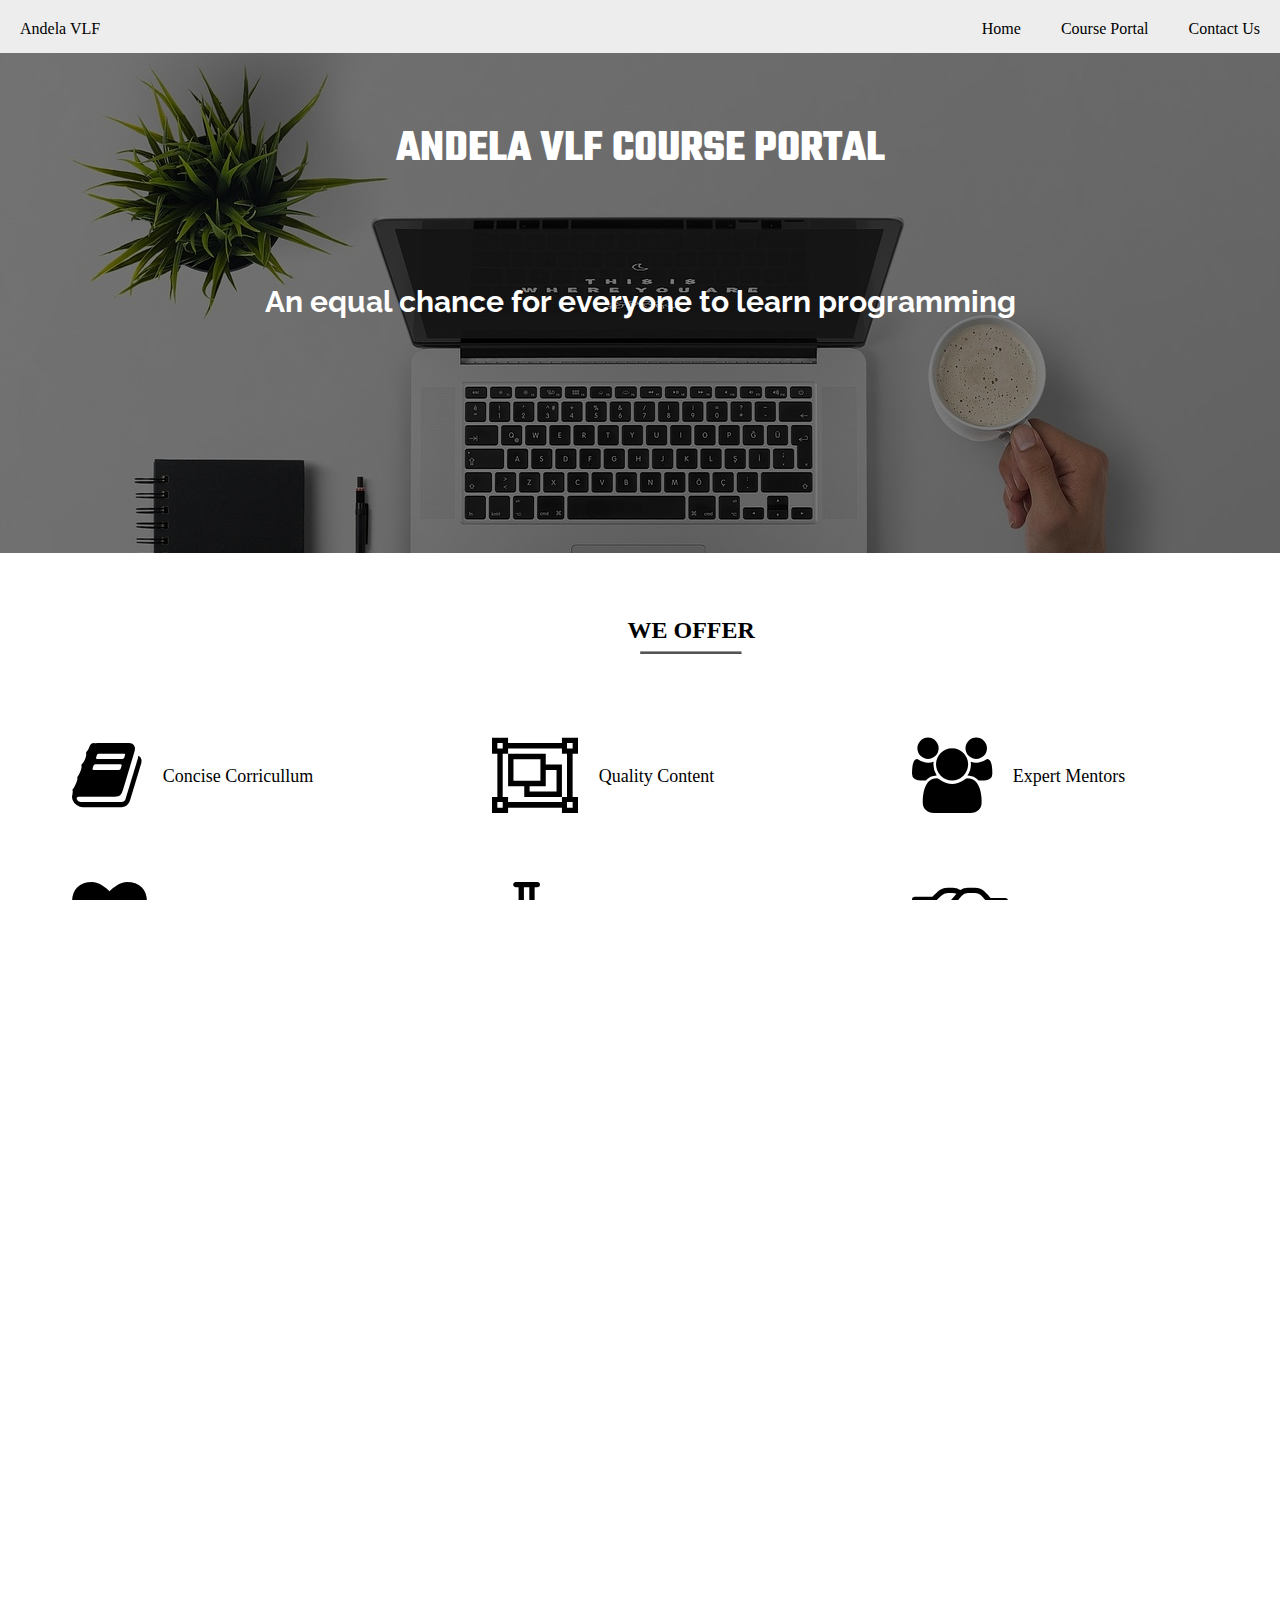
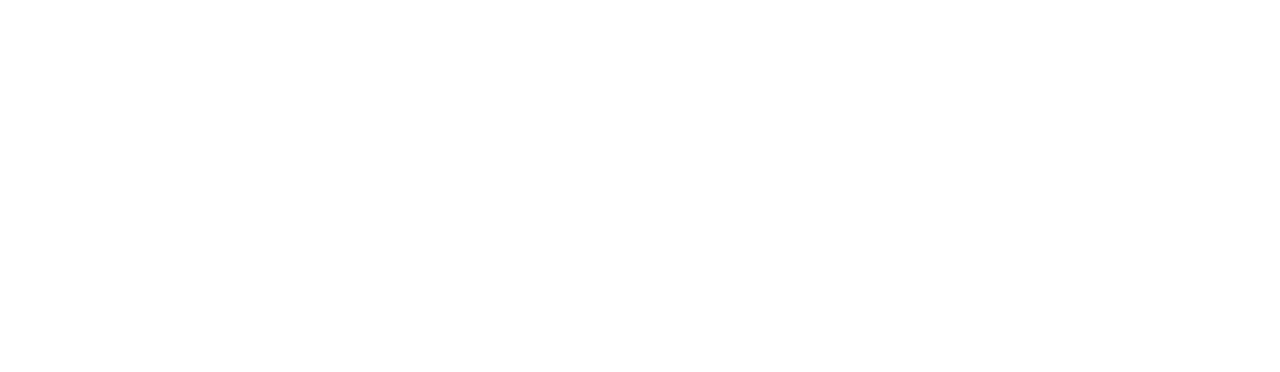
<file: index.html>
<!DOCTYPE html>
<html>
    <head>
        <meta name="viewport" content="width=device-width, initial-scale=1.0">
        <link href="css/style.css" rel="stylesheet">
        <link href="css/layout.css" rel="stylesheet">
        <link href="css/font-awesome.min.css" rel="stylesheet">
        <link href="https://fonts.googleapis.com/css?family=Audiowide|Berkshire+Swash|Bree+Serif|Cantarell|Passion+One|Playfair+Display+SC|Raleway|Sanchez|Shrikhand|Teko" rel="stylesheet">
    </head>
    <body>
        <div id="wrapper"> <!-- content container -->
        <!-- Navigation bar section -->
        <div id="header">
            <ul>
               <li class="sm-hidden"><a>Andela VLF</a></li> 
               <li class="lg-hidden" id="navTog"><a>Andela VLF  <span class="fa fa-angle-down"></span></a></li> 
               <li class="to-right sm-hidden my-nav point-it trigger" data-modal="contact-us">Contact Us</li>
               <li class="to-right sm-hidden my-nav">Course Portal</li>
               <li class="to-right sm-hidden my-nav">Home</li>
           </ul>
        </div>
        <!-- Main content container -->
        <div id="content">
                <!-- Jumbotrone header section -->
        <div id="jumbo" class="jumbo-height"> <!-- the header image would be attached to this div via css -->
            <h1 class="center-it" id="move-down">ANDELA VLF COURSE PORTAL</h1>
            <h3 class="center-it drop-down" id="text-anim">An equal chance for everyone to learn programming</h3>
        </div>
        <!-- The option grid section -->
        <div id="offer-row">
        <h2 class="center-it section-it">WE OFFER</h2>
        <hr class="center-it">
        <div class="row">
            <!-- the first row -->
            <div class="col-sm-1 col-md-3 section-it-sm"> <!-- container for an icon and a text describing the icon -->
                <span class="fa fa-book f-size" id="icon"></span><p>Concise Corricullum</p>
            </div>
            <div class="col-sm-1 col-md-3 section-it-sm"> <!-- container for an icon and a text describing the icon -->
                <span class="fa fa-object-group" id="icon"></span><p>Quality Content</p>
            </div>
            <div class="col-sm-1 col-md-3 section-it-sm"> <!-- container for an icon and a text describing the icon -->
                <span class="fa fa-users" id="icon"></span><p>Expert Mentors</p>
            </div>
        </div>
        <div class="row section-it">
            <!-- the second row -->
            <div class="col-sm-1 col-md-3 section-it-sm"> <!-- container for an icon and a text describing the icon -->
                <span class="fa fa-heart" id="icon"></span><p>For Beginners</p>
            </div>
            <div class="col-sm-1 col-md-3 section-it-sm"> <!-- container for an icon and a text describing the icon -->
                <span class="fa fa-flask" id="icon"></span><p>Practical approach</p>
            </div>
            <div class="col-sm-1 col-md-3 section-it-sm"> <!-- container for an icon and a text describing the icon -->
                <span class="fa fa-handshake-o" id="icon"></span><p>Interactive forum</p>
            </div>
        </div>
        </div>
        <!-- The container for the SCI course Team members -->
        <div>
        <h2 class="center-it section-it">MEET THE EXPERTS</h2>
        <hr class="center=it">
            <div class="row">
                <!-- the first row -->
                <div class="col-sm-1 col-md-3"> <!-- container for an image and a text describing the tutors area of expertise -->
                    <img src="img/itsdentey.jpg"><p class="center-it img-p">Abd-Afeez Abd-Hamid</p>
                </div>
                <div class="col-sm-1 col-md-3"> <!-- container for an image and a text describing the tutors area of expertise -->
                    <img src="img/itsdentey.jpg"><p class="center-it img-p">Amaka Nwaegbu</p>
                </div>
                <div class="col-sm-1 col-md-3"> <!-- container for an image and a text describing the tutors area of expertise -->
                    <img src="img/itsdentey.jpg"><p class="center-it img-p">Michael Umanah</p>
                </div>
            </div>
            <div class="row section-it">
                <!-- the second row -->
                <div class="col-sm-1 col-md-3"> <!-- container for an image and a text describing the tutors area of expertise -->
                    <img src="img/itsdentey.jpg"><p class="center-it img-p">Sandra Ezeibe</p>
                </div>
                <div class="col-sm-1 col-md-3"> <!-- container for an image and a text describing the tutors area of expertise -->
                    <img src="img/itsdentey.jpg"><p class="center-it img-p">Seigha Filatei</p>
                </div>
                <div class="col-sm-1 col-md-3"> <!-- container for an image and a text describing the tutors area of expertise -->
                    <img src="img/itsdentey.jpg"><p class="center-it img-p">Chibueze Opata</p>
                </div>
            </div>
        </div>
            <!-- The footer container -->
        <div id="footer" class="center-it">
            <p><span>Andela VLF Programme</span> Copyright 2019</p>
        </div>
        </div>
        <div class="hidden modal col-sm-1" id="contact-us">
            <div class="row">
                <div class="modal-design">
                    <h1 class="center-it">Contact us Form</h1>
                    <p class="point-it dismiss">x</p>
                    <form id="contactForm" method="POST">
                        <div class="form-group">
                            <label for="email">Your Email: </label>
                            <input class="form-control" name="email" type="text">
                        </div>
                        <div class="form-group">
                            <label for="email">Your Message: </label>
                            <textarea name="" class="" id="" cols="30" rows="5"></textarea>
                        </div>
                        <br>
                        <button class="btn-small btn-primary shift-center" id="submit-contact">Login</button>
                    </form>
                </div>
            </div>
        </div>
        <script src="js/app.js"></script> 
    </body>
</html>
</file>
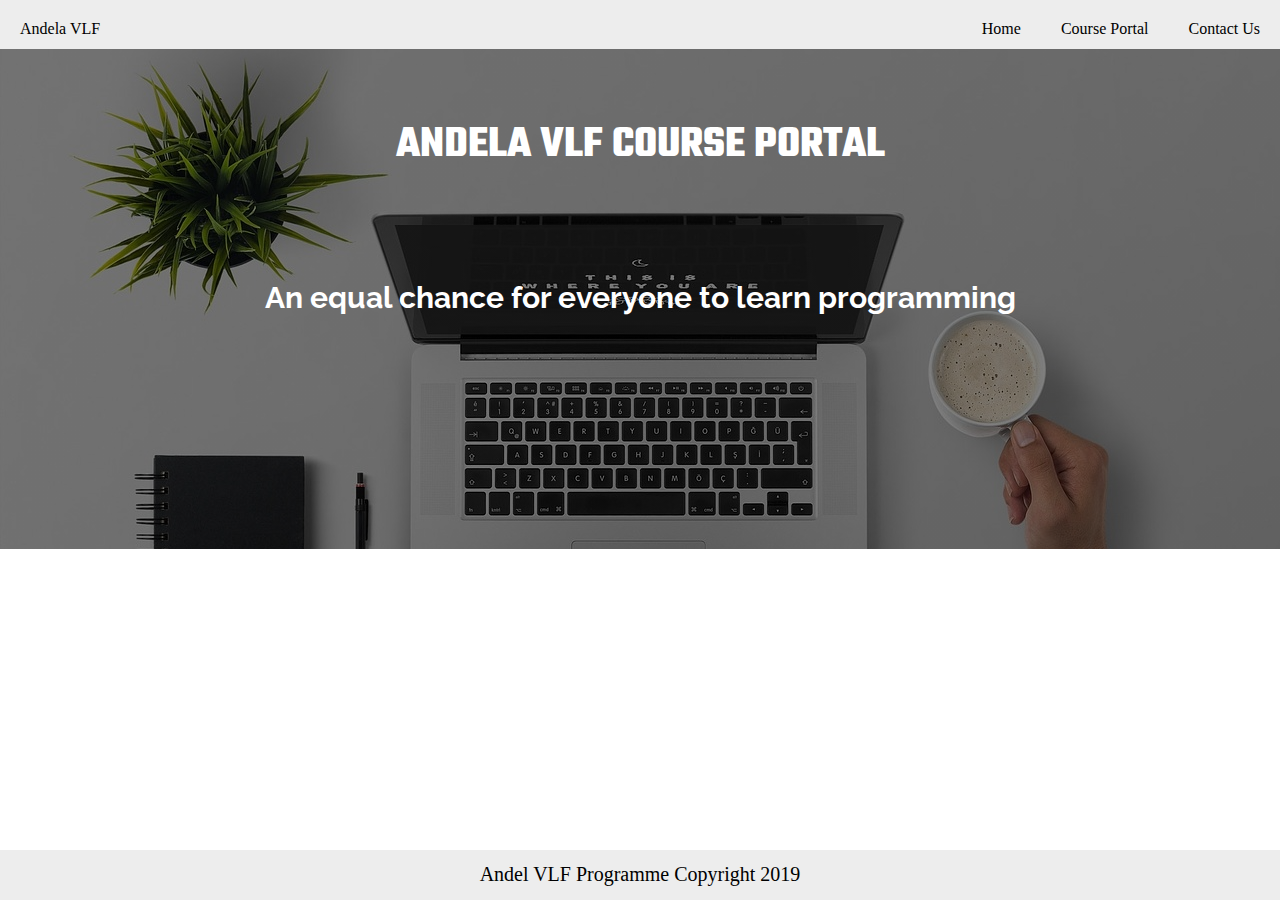
<file: html-content-jumbo-styled/index.html>
<!DOCTYPE html>
<html>
    <head>
        <link href="css/style.css" rel="stylesheet">
        <link href="css/font-awesome.min.css" rel="stylesheet">
        <link href="https://fonts.googleapis.com/css?family=Audiowide|Berkshire+Swash|Bree+Serif|Cantarell|Passion+One|Playfair+Display+SC|Raleway|Sanchez|Shrikhand|Teko" rel="stylesheet">
    </head>
    <body>
        <div id="wrapper"> <!-- content container -->
        <!-- Navigation bar section -->
        <div id="header">
            <ul>
               <li class="to-left"><a>Andela VLF</a></li> 
               <li class="to-right">Contact Us</li>
               <li class="to-right">Course Portal</li>
               <li class="to-right">Home</li>
           </ul>
        </div>
        <!-- Main content container -->
        <div id="content">
            <!-- Jumbotrone header section -->
            <div id="jumbo"> <!-- the header image would be attached to this div via css -->
                <h1 class="center-it" id="move-down">ANDELA VLF COURSE PORTAL</h1>
                <h3 class="center-it drop-down">An equal chance for everyone to learn programming</h3>
            </div>
        </div>
            <!-- The footer container -->
        <div id="footer" class="center-it">
            <p><span>Andel VLF Programme</span> Copyright 2019</p>
        </div>
        </div>
    </body>
</html>
</file>
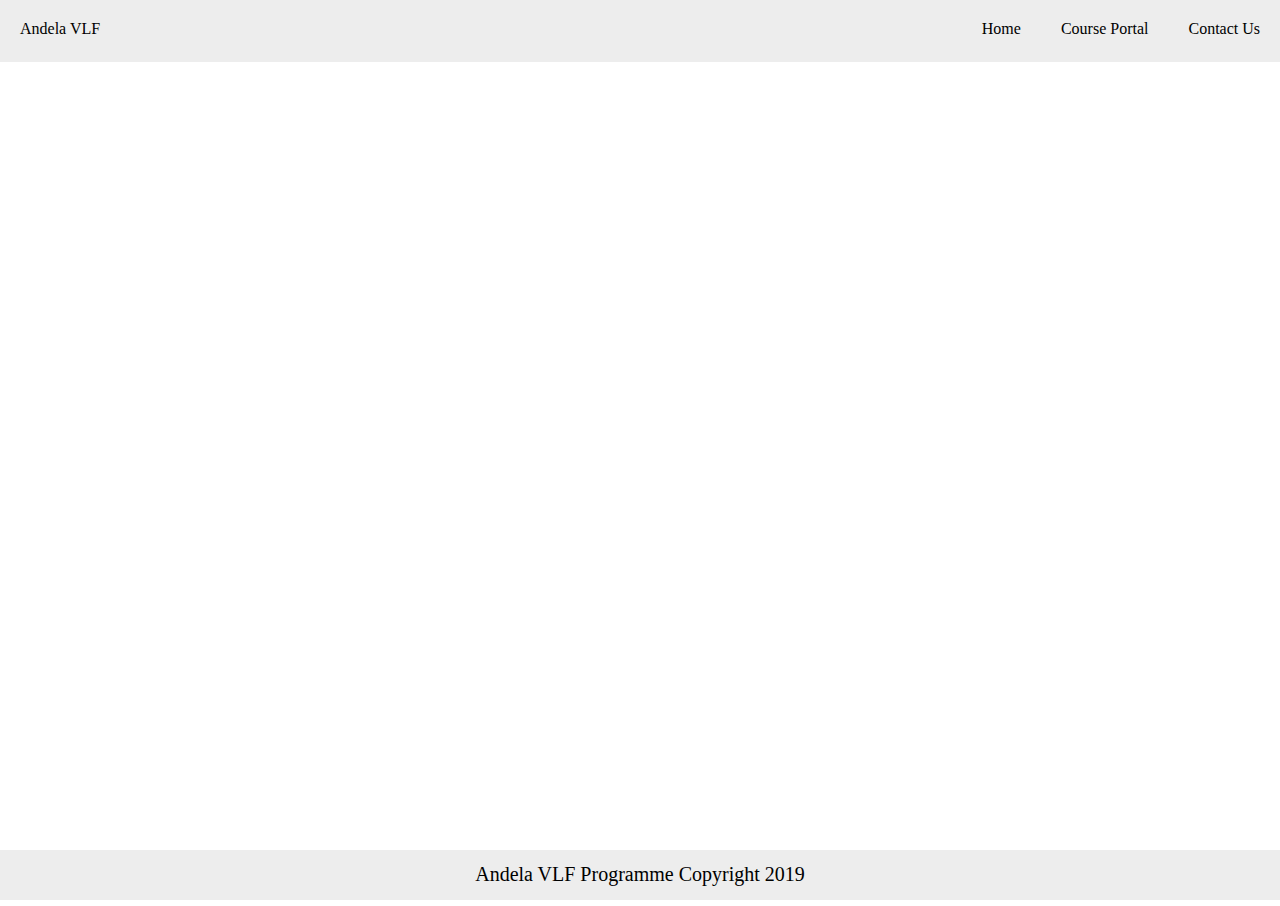
<file: html-wrapper-styled/index.html>
<!DOCTYPE html>
<html>
    <head>
        <link href="css/style.css" rel="stylesheet">
        <link href="css/font-awesome.min.css" rel="stylesheet">
        <link href="https://fonts.googleapis.com/css?family=Audiowide|Berkshire+Swash|Bree+Serif|Cantarell|Passion+One|Playfair+Display+SC|Raleway|Sanchez|Shrikhand|Teko" rel="stylesheet">
    </head>
    <body>
        <div id="wrapper"> <!-- content container -->
        <!-- Navigation bar section -->
        <div id="header">
            <ul>
               <li class="to-left"><a>Andela VLF</a></li> 
               <li class="to-right">Contact Us</li>
               <li class="to-right">Course Portal</li>
               <li class="to-right">Home</li>
           </ul>
        </div>
            <!-- The footer container -->
        <div id="footer" class="center-it">
            <p><span>Andela VLF Programme</span> Copyright 2019</p>
        </div>
        </div>
    </body>
</html>
</file>
<file: css/style.css>
html,
body {
    margin:0;
    padding:0;
    height:100%;
    overflow-x: hidden;
    max-width: 100% !important;
}
#wrapper {
    min-height:100%;
    position:relative;
}
#header {
    background:#ededed;
    /* display:inline !important; */
}
.center-it{
    text-align: center !important;
    display: block !important;
}
/* #header>a{
    display: inline;
} */
#jumbo{
    width: 100%;
    background:linear-gradient( rgba(0, 0, 0, 0.5), rgba(0, 0, 0, 0.5)), url('../img/laptop.jpg');
}
#jumbo>h1,h3{
    margin-top: -1%;
    color: white;
}
.drop-down{
    margin-top: 8%;
    font-size: 30px;
    font-family: 'Raleway', sans-serif;
}
#move-down{
    padding-top: 5%;
    font-size: 45px;
    font-family: 'Teko', sans-serif;
}
.section-it{
    margin-top: 5% !important;
}
#offer-row{
    /* display: inline-block !important; */
    padding-left: 4%;
    width: 100% !important;
}
.row>div{
    /* width: 33%; */
    /* padding: 2% !important; */
    display: inline-block;
}
.row>div>span,p{
    display: inline;
    margin-left: 5%;
}
.row>div>span{
    font-size: 75px !important;
    /* margin-left: 5%; */
}
.row>div>p{
    font-size: 18px;
}
.row>div>img{
    width: 70%;
    margin-left: 13%;
    border-radius: 50%;
}
#icon{
    position: relative;
    top: 20px;
}
#content {
    padding-bottom:100px; /* Height of the footer element */
}
.img-p{
    margin-left: -6% !important;
}
hr{
    width: 100px;
    border-bottom-width: 2px;
    border-bottom-color: black;
    margin-bottom: 5%;
    margin-top: -1%;
}
#footer {
    background:#ededed;
    width:100%;
    height:50px;
    position:absolute;
    bottom:0;
    left:0;
}
#footer>span{
    display: inline-block;
    font-size: 30px;
    margin-top: 1%;
}
#footer>p{
    display: inline-block;
    font-size: 20px;
    margin-top: 1%;
}

/* modal generic styles */
.modal-design {
margin: 0 auto;
width: 70%;
padding: 5%;
}
.modal-design>p {
position: absolute;
top: -15px;
right: 10px;
font-size: 30px;
font-weight: 300;
font-style: bold;
color: red;
}
.point-it {
cursor: pointer;
}
.modal-design  button {
position : relative;
left: 70px;
width: 50%;
}

/* Form and input styles */
.form-group {
padding: 3px;
}
.form-control {
height: 15px;
width: 100%;
}
input {
-webkit-transition: all 0.30s ease-in-out;
-moz-transition: all 0.30s ease-in-out;
-ms-transition: all 0.30s ease-in-out;
-o-transition: all 0.30s ease-in-out;
outline: none;
padding: 3px 0px 3px 3px;
margin: 5px 1px 3px 0px;
border: 1px solid   /* Form and input styles */
}
.form-group {
    padding: 3px;
}
.form-control {
    height: 15px;
    width: 100%;
}
input {
    -webkit-transition: all 0.30s ease-in-out;
    -moz-transition: all 0.30s ease-in-out;
    -ms-transition: all 0.30s ease-in-out;
    -o-transition: all 0.30s ease-in-out;
    outline: none;
    padding: 3px 0px 3px 3px;
    margin: 5px 1px 3px 0px;
    border: 1px solid #ededed;
}
/* button style */
.btn {
    border: none;
    color: white;
    padding: 20px 40px;
    text-align: center;
    text-decoration: none;
    display: inline-block;
    margin: 8px 4px;
    cursor: pointer;
    border-radius: 32px;
    font-size: 18px;
    transition: 0.3s;
  }
  .btn:hover {
    border: 3px solid black;
    background-color: #ededed;
    color: black;
  }
  .btn-small {
    border: none;
    color: white;
    padding: 10px 20px;
    text-align: center;
    text-decoration: none;
    display: inline-block;
    margin: 4px 2px;
    cursor: pointer;
    border-radius: 16px;
    transition: 0.3s;
  }
  .btn-small:hover {
    border: 2px solid black;
    background-color: #ededed;
    color: black;
  }
  .btn-primary {
    background-color: grey;
  }
  .hidden {
      display: none;
  }

  #contact-us {
    margin-top: 10%;
  }
</file>
<file: css/layout.css>
/*==========  Mobile First Method  ==========*/

	/* Custom, iPhone Retina */ 
	@media only screen and (min-width : 320px) {
		
	}

	/* Extra Small Devices, Phones */ 
	@media only screen and (min-width : 480px) {

	}

	/* Small Devices, Tablets */
  @media only screen 
  and (min-device-width : 768px)  {
    .modal {
      position: absolute;
      background-color: white;
      top: 20px;
      left: 35%;
      width: 30%;
    }
    #header>ul{
      list-style-type: none;
      margin: 0;
      padding: 0;
      overflow: hidden;
      display: inline-block; 
      width: 100%;
    }
    
    #header>ul>li{
      list-style-type: none;
      margin: 0;
      padding: 0;
      overflow: hidden;
      display: inline-block; 
      padding:20px;
    }
    .to-left{
      float: left !important;
    }
    .to-right {
      float: right !important;
    }
    .lg-hidden {
      display: none !important;
    }
    .jumbo-height {
      height: 500px;
    }

    .col-md-1 {
      width: 100%;
    }
    .col-md-2 {
      width: 47% !important;
      float: left !important;
    }
    .col-md-4 {
      width: 24%;
    }
    .col-md-3 {
      width: 32.5%;
    }
    .col-md-3-4 {
      width: 75%;
    }
	}



	/*==========  Non-Mobile First Method  ==========*/
	/* Small Devices, Tablets */
  @media only screen 
  and (max-device-width : 767px) {
    .modal {
      position: absolute;
      background-color: white;
      top: 50px;
      left: 0px;
      padding: 10px;
    }
    #header>ul{
      list-style-type: none;
      margin: 0;
      padding: 0;
      overflow: hidden !important;
      width: 100%;
    }
  
    #header>ul>li{
      list-style-type: none;
      margin: 0;
      padding: 0;
      padding: 15px;
      text-align: center;
      font: 30px !important;
    }
    .sm-hidden {
      display: none !important;
    }
    .jumbo-height{
      height: 300px;
    }

    .col-sm-1 {
      width: 100%;
    }
    .col-sm-2 {
      width: 49%;
    }
    .col-sm-4 {
      width: 24%;
    }
    .col-sm-3 {
      width: 32.5%;
    }
    .section-it-sm{
      margin-top: 5% !important;
    }
  }
  
  .row:after {
    content: "";
    display: table;
    clear: both;
  }
</file>
<file: html-content-jumbo-styled/css/style.css>
html,
body {
    margin:0;
    padding:0;
    height:100%;
}
#wrapper {
    min-height:100%;
    position:relative;
}
#header {
    background:#ededed;
    /* display:inline !important; */
}
#header>ul{
    list-style-type: none;
    margin: 0;
    padding: 0;
    overflow: hidden !important;
     display: inline-block !important; 
    width: 100%;
}

#header>ul>li{
    list-style-type: none;
    margin: 0;
    padding: 0;
    overflow: hidden !important;
     display: inline-block !important; 
     padding:20px;
}
.to-left{
    float: left !important;
}
.to-right {
    float: right !important;
}
.center-it{
    text-align: center !important;
    display: block !important;
}
/* #header>a{
    display: inline;
} */
#jumbo{
    height: 500px;
    width: 100%;
    background:linear-gradient( rgba(0, 0, 0, 0.5), rgba(0, 0, 0, 0.5)), url('../img/laptop.jpg');
}
#jumbo>h1,h3{
    margin-top: -1%;
    color: white;
}
.drop-down{
    margin-top: 8%;
    font-size: 30px;
    font-family: 'Raleway', sans-serif;
}
#move-down{
    padding-top: 5%;
    font-size: 45px;
    font-family: 'Teko', sans-serif;
}
#footer {
    background:#ededed;
    width:100%;
    height:50px;
    position:absolute;
    bottom:0;
    left:0;
}
#footer>span{
    display: inline-block;
    font-size: 30px;
    margin-top: 1%;
}
#footer>p{
    display: inline-block;
    font-size: 20px;
    margin-top: 1%;
}
</file>
<file: html-wrapper-styled/css/style.css>
html,
body {
    margin:0;
    padding:0;
    height:100%;
}
#wrapper {
    min-height:100%;
    position:relative;
}
#header {
    background:#ededed;
    /* display:inline !important; */
}
#header>ul{
    list-style-type: none;
    margin: 0;
    padding: 0;
    overflow: hidden !important;
     display: inline-block !important; 
    width: 100%;
}

#header>ul>li{
    list-style-type: none;
    margin: 0;
    padding: 0;
    overflow: hidden !important;
     display: inline-block !important; 
     padding:20px;
}
.to-left{
    float: left !important;
}
.to-right {
    float: right !important;
}
.center-it{
    text-align: center !important;
    display: block !important;
}
#footer {
    background:#ededed;
    width:100%;
    height:50px;
    position:absolute;
    bottom:0;
    left:0;
}
#footer>span{
    display: inline-block;
    font-size: 30px;
    margin-top: 1%;
}
#footer>p{
    display: inline-block;
    font-size: 20px;
    margin-top: 1%;
}
</file>
